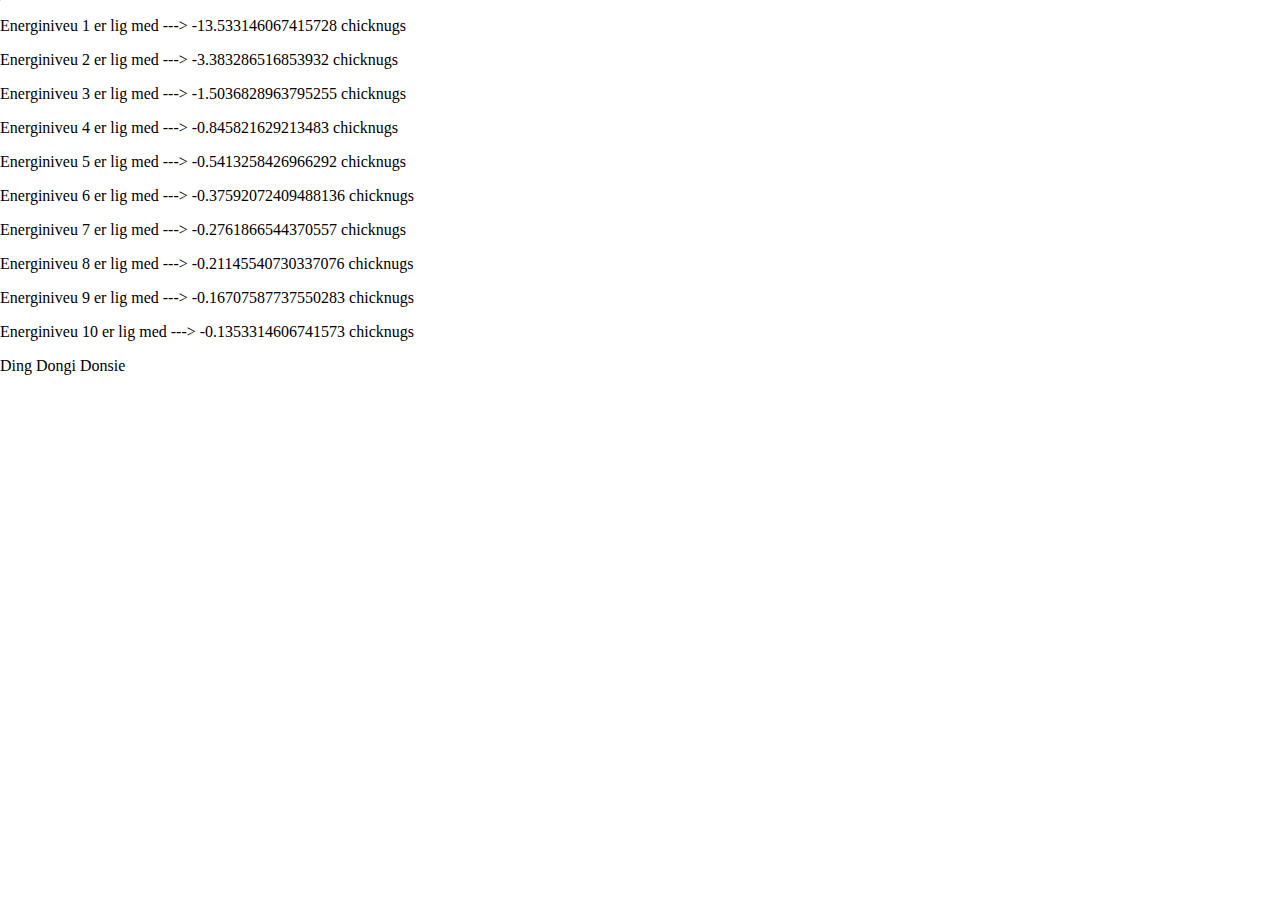
<file: Forside/Fysikdims/index.html>
<!DOCTYPE html><html><head>
    <script src="p5.js"></script>
    <script src="p5.dom.min.js"></script>
    <script src="p5.sound.min.js"></script>
    <link rel="stylesheet" type="text/css" href="style.css">
    <meta charset="utf-8">

  </head>
  <body>
    <script src="sketch.js"></script>
  

</body></html>
</file>
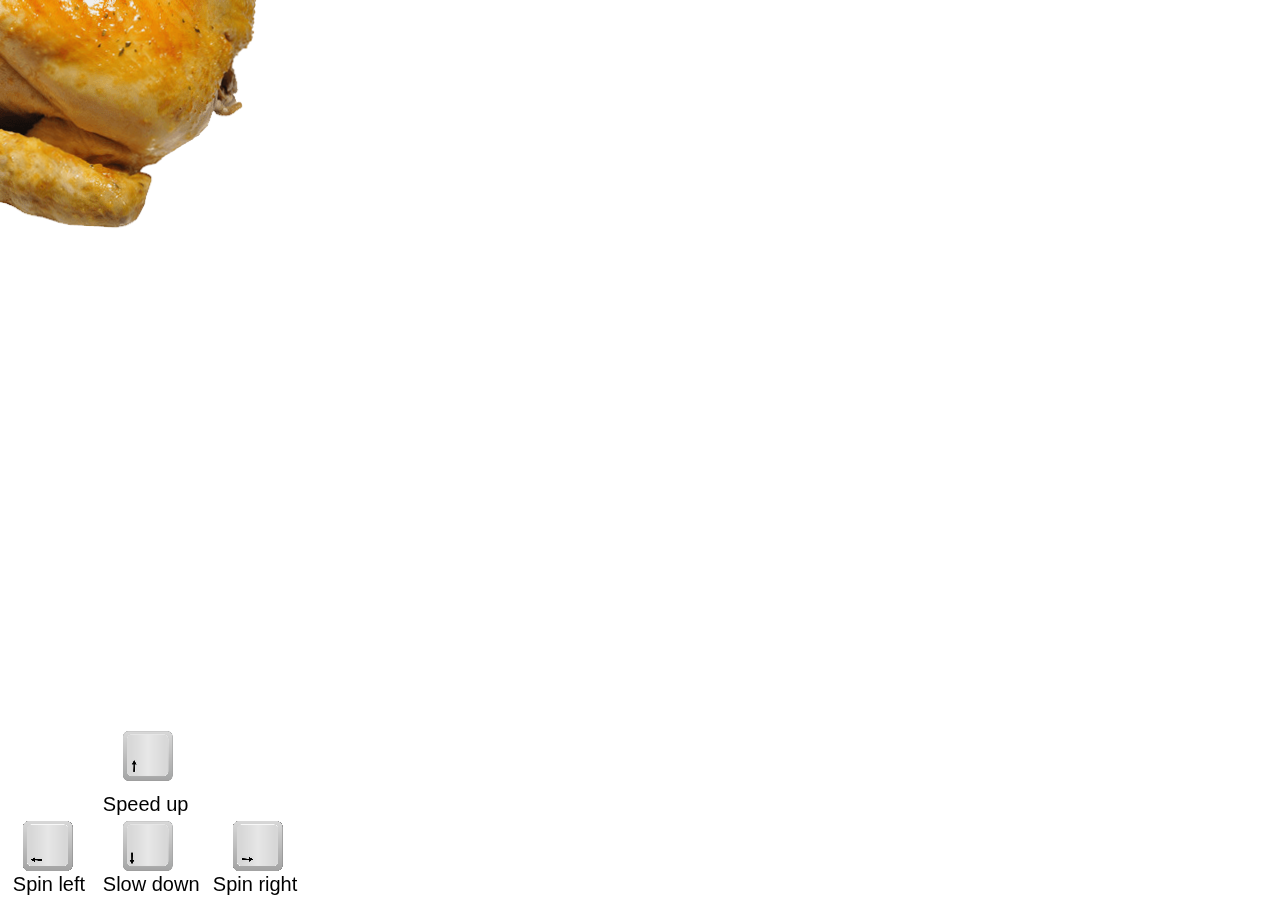
<file: Forside/Spinningchickon/index.html>
<!DOCTYPE html><html><head>
    <script src="../p5stuff/p5.js"></script>
    <script src="../p5stuff/p5.dom.min.js"></script>
    <script src="../p5stuff/p5.sound.min.js"></script>
    <link rel="stylesheet" type="text/css" href="style.css">
    <meta charset="utf-8">

  </head>
  <body>
    <script src="sketch.js"></script>
  

</body></html>
</file>
<file: Forside/Fysikdims/style.css>
html, body {
  margin: 0;
  padding: 0;
}
canvas {
  display: block;
}
</file>
<file: Forside/Spinningchickon/style.css>
html, body {
  margin: 0;
  padding: 0;
}
canvas {
  display: block;
}
</file>
